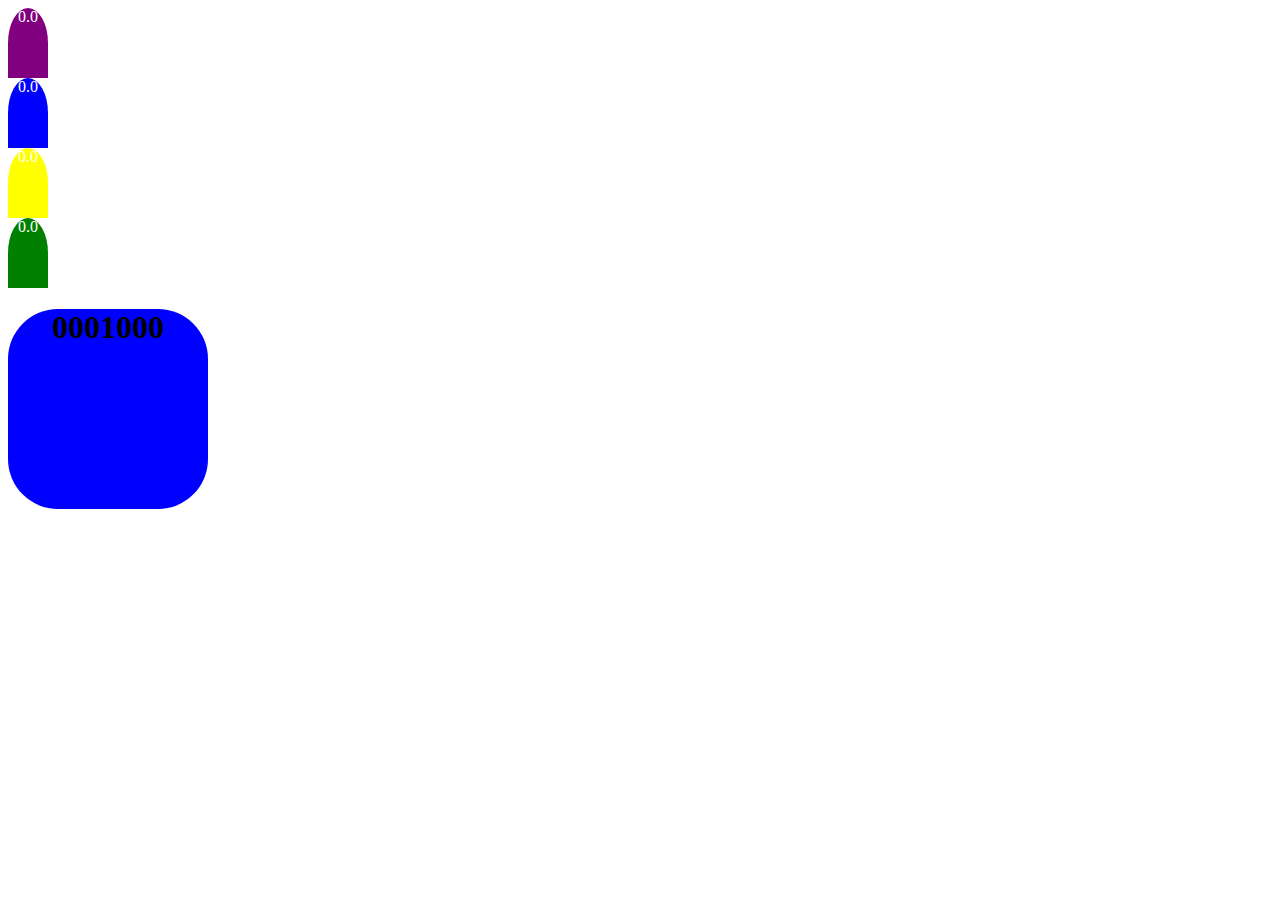
<file: REGLAS @ CSS/index.html>
<!DOCTYPE html>
<html lang="en">
<head>
    <meta charset="UTF-8">
    <meta name="viewport" content="width=device-width, initial-scale=1.0">
    <title>REGLAS @CSS</title>
    <link rel="stylesheet" href="estilos.css">
</head>
<body>
    <div class="pista-carrera">
        <div class="personaje">0.0</div>
        <div class="personaje2">0.0</div>
        <div class="personaje3">0.0</div>
        <div class="personaje4">0.0</div>


    </div>
    <h1 align="center">0001000</h1>

</body>
</html>
</file>
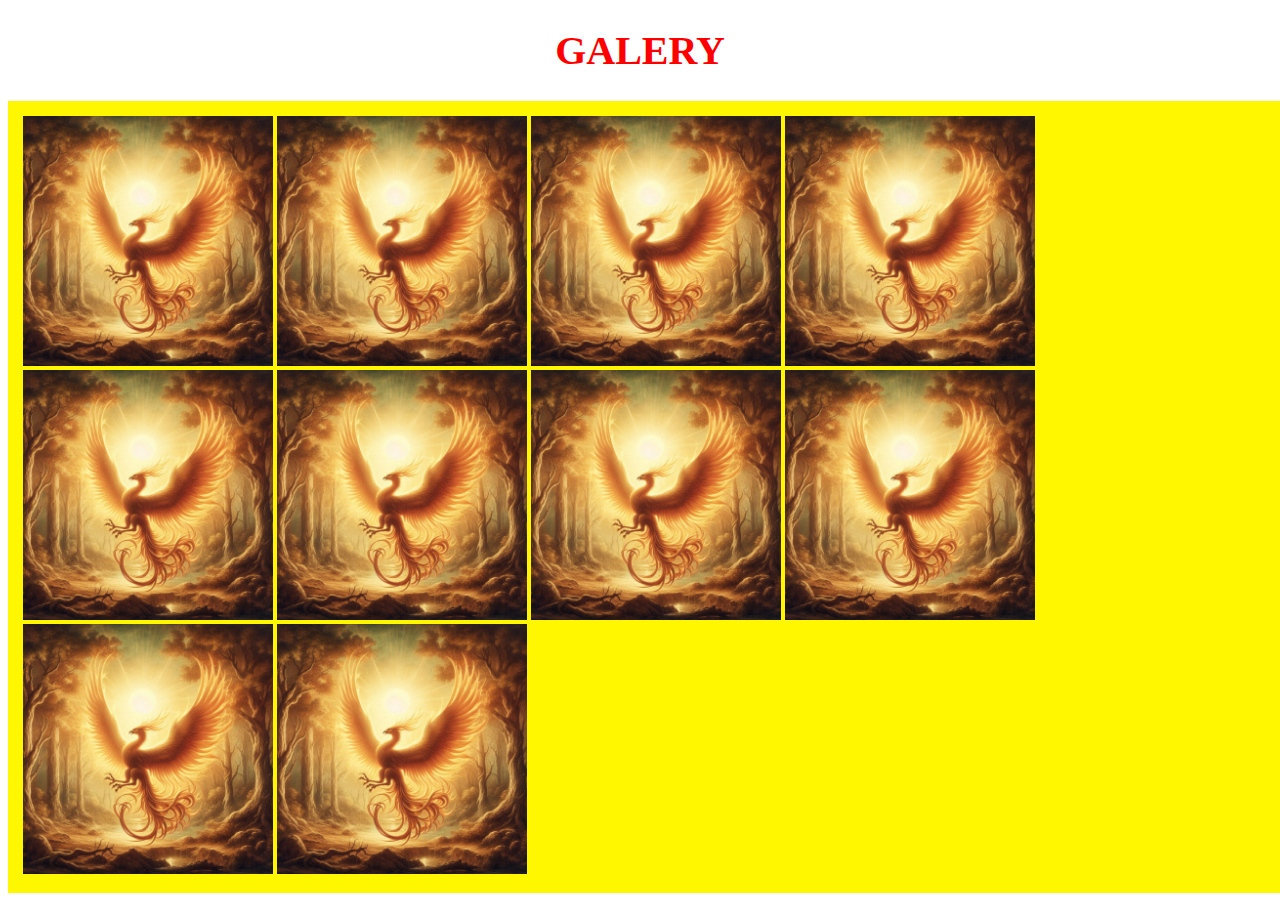
<file: REGLAS @ CSS/galeria.html>
<!DOCTYPE html>
<html lang="en">
<head>
    <meta charset="UTF-8">
    <meta name="viewport" content="width=device-width, initial-scale=1.0">
    <title>Document</title>
    <link rel="stylesheet" href="galeria.css">
</head>
<body>
    <h1 class="titulo">GALERY</h1>
    <div class="galeria">
        <img src="fenix.png" alt="">
        <img src="fenix.png" alt="">
        <img src="fenix.png" alt="">
        <img src="fenix.png" alt="">
        <img src="fenix.png" alt="">
        <img src="fenix.png" alt="">
        <img src="fenix.png" alt="">
        <img src="fenix.png" alt="">
        <img src="fenix.png" alt="">
        <img src="fenix.png" alt="">
    </div>
    
</body>
</html>
</file>
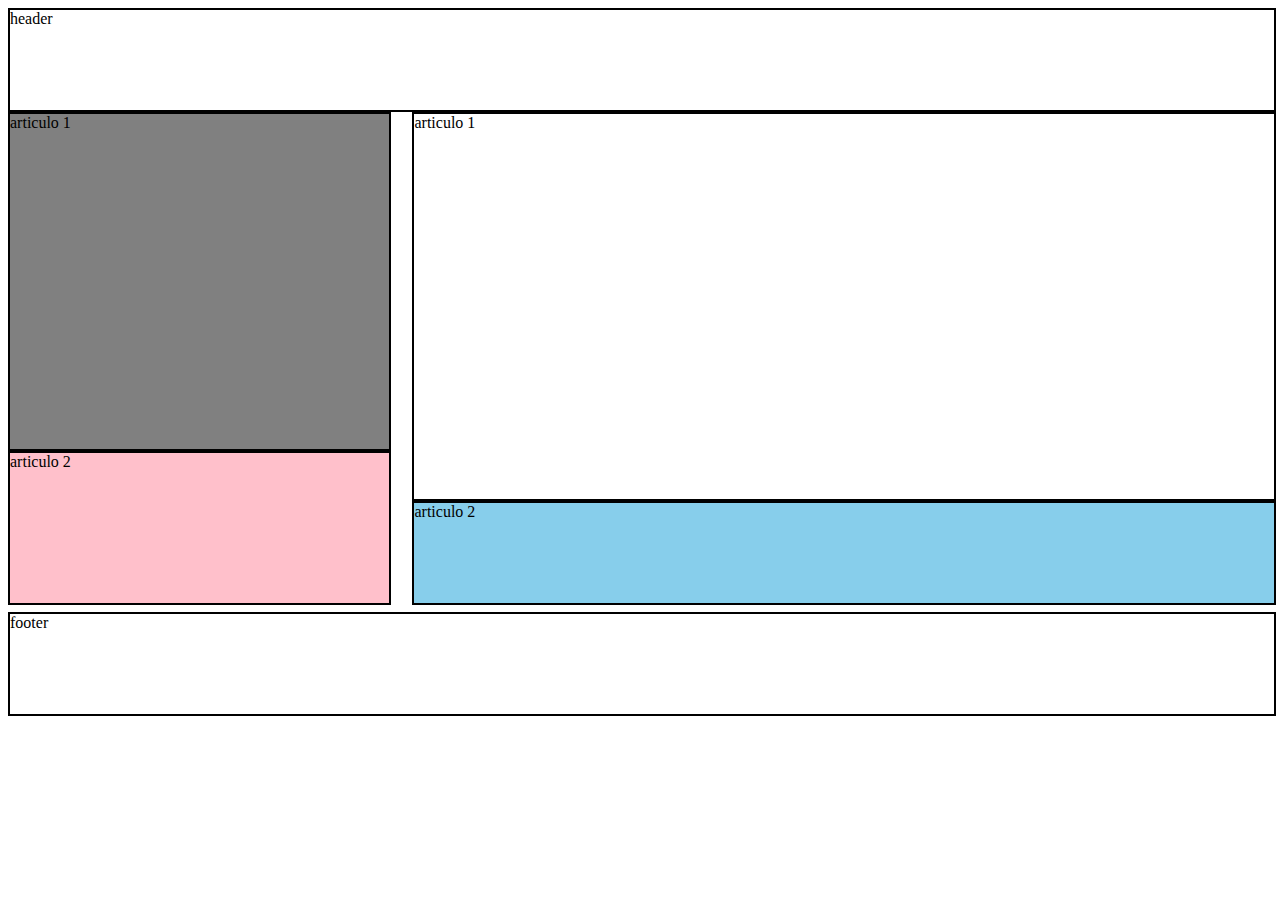
<file: REGLAS @ CSS/MAQUETA1.html>
<!DOCTYPE html>
<html lang="en">
<head>
    <meta charset="UTF-8">
    <meta name="viewport" content="width=device-width, initial-scale=1.0">
    <title>Document</title>
    <link rel="stylesheet" href="maqueta1.css">
</head>
<body>
    <header>header</header>
    <main>
        <aside>
            <article>articulo 1</article>
            <article>articulo 2</article>
        </aside>
        <section>
            <article>articulo 1</article>
            <article>articulo 2</article>
    </section>
    </main>
    <footer>footer</footer>
</body>
</html>
</file>
<file: REGLAS @ CSS/estilos.css>
.pista-carrera{
    width: 100%;
    height: auto;
    display: flex;
    flex-direction: column;
}
.personaje,
.personaje2,
.personaje3,
.personaje4{
    display:inline-block;
    background-color: purple;
    color: white;
    width: 40px;
    height: 70px;
    text-align: center;
    border-top-left-radius: 50%;
    border-top-right-radius: 50%;
    position: relative;
    animation: mover 2s ease;
}

.personaje2{
    background-color: blue;
    animation: mover 2s ease-in;
}
.personaje3{
    background-color: yellow;
    animation: mover 2s ease-out;
}
.personaje4{
    background-color: green;
    animation: mover 2s ease-in-out;
}
/*ANIMAR PERSONAJE*/
@keyframes mover{
    0%{ /*paso inicial*/
        top: 0;
        left: 0;
    }
    50%{
       /* background-color: red;
        color: black;*/
    }
    100%{ /*paso final*/
        top:0;
        left: 500px;
    }

}
h1{
    display:inline-block;
    background-color: blue;
    border-radius: 25%;
    width: 200px;
    height: 200px;
    color: black;
    animation: colgroup 20s steps(200) infinite;
    

}
@keyframes colgroup {
    0%{
        background-color: aqua;
    }
    10%{
        background-color: rgb(71, 169, 169);
    }
    20%{
        background-color: rgb(0, 255, 145);
    }
    30%{
        background-color: rgb(45, 184, 128);
    }
    40%{
        background-color: rgb(13, 207, 87);
    }
    50%{
        background-color: rgb(164, 221, 20);
    }
    60%{
        background-color: rgb(129, 255, 19);
    }
    70%{
        background-color: rgb(204, 230, 8);
    }
    80%{
        background-color: rgb(255, 149, 0);
    }
    90%{
        background-color: rgb(255, 0, 0);
    }
    100%{
        background-color: blue;
    }
    0%{
        background-color: rgb(57, 41, 164);
    }
    10%{
        background-color: rgb(111, 60, 182);
    }
    20%{
        background-color: rgb(198, 29, 198);
    }
    30%{
        background-color: rgb(229, 22, 136);
    }
    40%{
        background-color: rgb(255, 0, 93);
    }
    50%{
        background-color: rgb(181, 28, 110);
    }
    60%{
        background-color: rgb(255, 0, 221);
    }
    70%{
        background-color: rgb(162, 0, 255);
    }
    80%{
        background-color: rgb(119, 29, 155);
    }
    90%{
        background-color: rgb(42, 34, 180);
    }
    100%{
        background-color: blue;
    }
}
</file>
<file: REGLAS @ CSS/galeria.css>
.titulo{
    text-align: center;
    font-size: 40px ;
    color: red;
}
.galeria{
    width: 100%;
    height: auto;
    padding: 15px;
}
.galeria img{
    width: 250px;
    height: 250px;

}
@media( max-width:560px ){
    .galeria{
        display: flex;
        flex-direction: column;
        justify-content: center;
        align-items: center;
        background-color: red;
    }
}
/*MEDIDAS PARA TABLET*/

@media (min-width:561px) and (max-width:1080px) {
    .galeria{
        flex-direction: row;
        justify-content: center;
        background-color: green;
    }
}
/*PORTATILES*/

@media (min-width:1081px) and (max-width:1380px) {
    .galeria{
        flex-direction: row;
        justify-content: center;
        background-color: rgb(255, 247, 0);
    }

}
@media (min-width:1381px) and (max-width:2500px) {
    .galeria{
        flex-direction: row;
        justify-content: center;
        background-color: rgb(255, 0, 225);
    }
}
</file>
<file: REGLAS @ CSS/maqueta1.css>
header, main, footer{
    width: 100%;
    height: 100px;
    border: 2px solid black;
}
main{
    height: 500px;
    display: flex;
    justify-content: space-between;
    border: none;
}
main aside, 
main section{
    height: 100%;
    border: 2px solid black;
}
main aside,
main section{
    width: 30%;
    border: none;
    display: flex;
    flex-direction: column;
    justify-content: flex-start;
}
main section{
    width: 68%;
    
}
main aside article,
main section article{
    width: 100%;
    
}
main aside article:first-child,
main section article:first-child{
    height: 67%;
    background-color: gray;
    border: 2px solid black;

}
main section article:first-child{
    background-color: white;
    height: 77%;
}
main aside article:last-child,
main section article:last-child{
    height: 30%;
    background-color: pink;
    border: 2px solid black;
    
}
main section article:last-child{
    height: 20%;
    background-color: skyblue;
}

@media( max-width:560px ){
    main{
        height: 500px;
        display: flex;
        flex-direction: column-reverse;
        justify-content: space-between;
        border: none;
    }
    main aside,
    main section{
        width: 100%;
        justify-content: flex-start;
    }
    main section{
        height: 70%;
    }
    main aside{
        height: 30%;
    }
    main aside article:last-child{
        height: 20%;
    }
    main aside article:first-child,
    main aside article:last-child{
        height: 50%;
    }
}

@media (min-width:561px) and (max-width:1080px) {
    .galeria{
        flex-direction: row;
        justify-content: center;
        background-color: green;
    }
    
}
</file>
